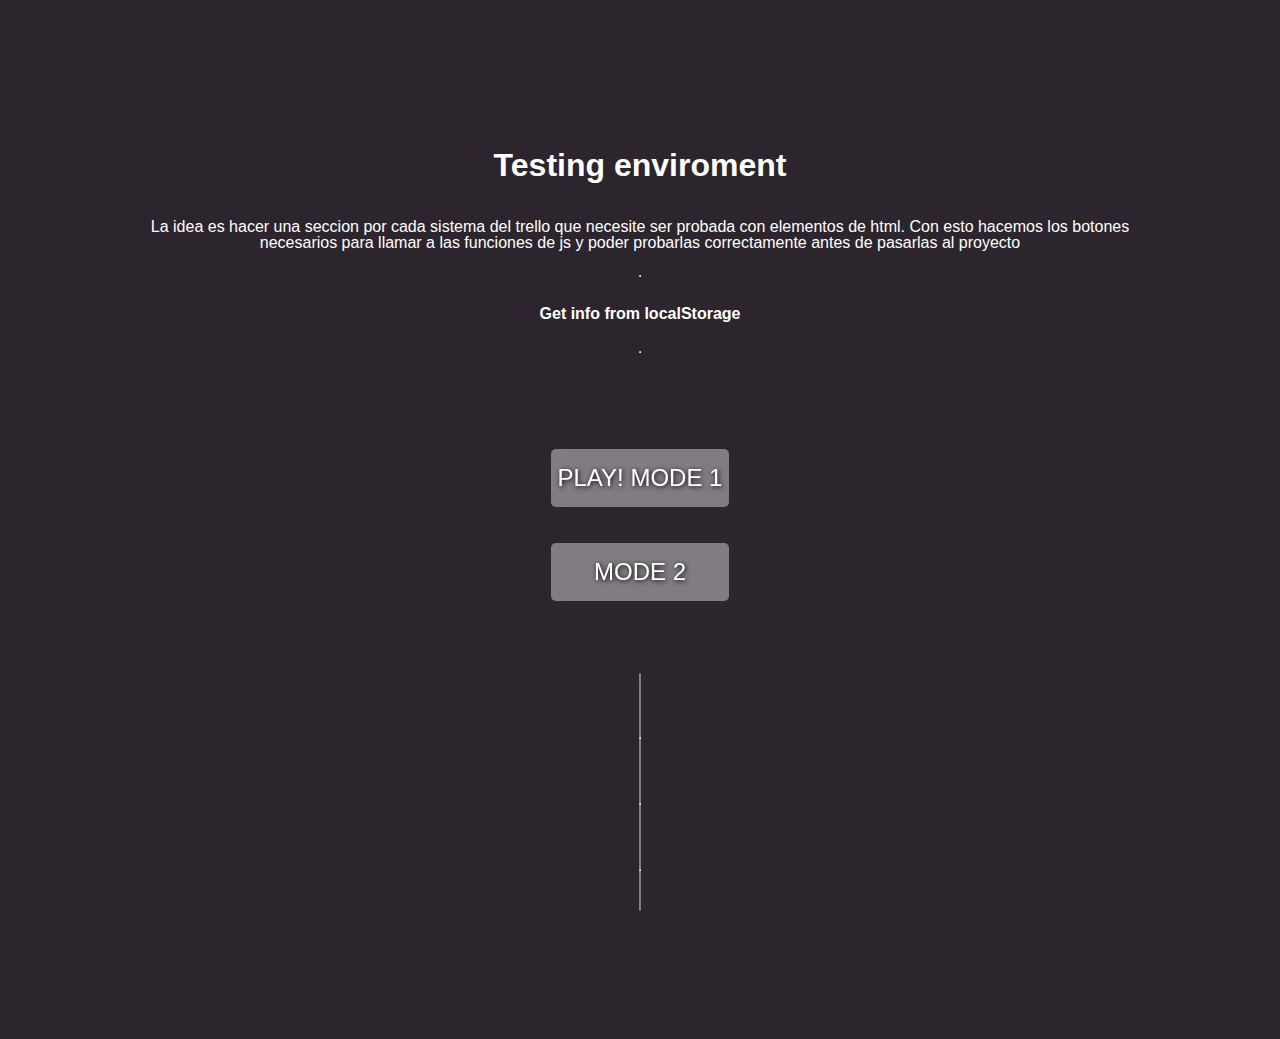
<file: index.html>
<!DOCTYPE html>
<html lang="en">

<head>
    <meta charset="UTF-8">
    <meta http-equiv="X-UA-Compatible" content="IE=edge">
    <meta name="viewport" content="width=device-width, initial-scale=1.0">

    <link rel="stylesheet" href="./styles.css">

    <link rel="stylesheet" href="./sources/Ian.css">

    <!-- <link href="https://cdn.jsdelivr.net/npm/bootstrap@5.0.0-beta3/dist/css/bootstrap.min.css" rel="stylesheet"
        integrity="sha384-eOJMYsd53ii+scO/bJGFsiCZc+5NDVN2yr8+0RDqr0Ql0h+rP48ckxlpbzKgwra6" crossorigin="anonymous"> -->


    <title> Deploying </title>
</head>


<body>

    <header>

        <h1>Testing enviroment</h1>
        <p>
            La idea es hacer una seccion por cada sistema del trello que necesite ser probada con elementos de html. Con
            esto hacemos los botones necesarios para llamar a las funciones de js y poder probarlas correctamente antes
            de pasarlas al proyecto
        </p>

    </header>
    <hr>

    <div class="task">
        <h4>Get info from localStorage</h4>
    </div>
    <hr>
    <br>

    <!-- #region MODE SELECTOR -->
    <section class="mode-selector center mt-3" id="Selection-Mode-Container">

        <div class="selection-button-container mb-3">
            <button class="gameMode1-start btn btn--start glass" id="GameMode1-start">PLAY! MODE 1</button>
            <button class="btn btn--start glass mt-2" id="Gamemode2-selection">MODE 2</button>
        </div>



    </section>

    <!-- #endregion mode selector -->


    <!-- #region FORM GAMEMODE 2 -->

    <section class="filter-form center d-none" id="FilterForm">
        <form action="" onsubmit="event.preventDefault()">

            <div class="filter-input-container mt-3">

                <label for="category">Category</label>
                <select name="category" id="Category">
                    <option value="Entertainment: Music">Entertainment: Music</option>
                    <option value="Entertainment: Film">Entertainment: Film</option>
                    <option value="Entertainment: Television">Entertainment: Television</option>
                    <option value="Entertainment: Video Games">Entertainment: Video Games</option>
                    <option value="Entertainment: Japanese Anime & Manga">Entertainment: Japanese Anime & Manga</option>
                    <option value="Entertainment: Cartoon & Animations">Entertainment: Cartoon & Animations</option>
                    <option value="Science & Nature">Science & Nature</option>
                    <option value="Science: Computers">Science: Computers</option>
                    <option value="History">History</option>
                </select>


                <label for="level">Level</label>
                <select name="level" id="Level">
                    <option value="1">Easy</option>
                    <option value="2">Medium</option>
                    <option value="3">Hard!</option>
                </select>

                <label for="type">Type</label>
                <select name="type" id="Type">
                    <option value="1">Multiple</option>
                    <option value="2">True or false</option>
                </select>


            </div>

            <button class="gameMode2-start btn btn--start glass" id="GameMode2-start">Play</button>



        </form>



    </section>

    <!-- #endregion form gamemode 2 -->


    <!-- #region GAMEPLAY DISPLAY -->


    <section class="gameplay-display mt-5">

        <div class="game-quesiton-container glass">
            <div id="level-display-div">
                <!----- Se imprime el nivel ------->
            </div>
            <h2 id="Q1"></h2>
            <div id="Answers1" class="center">
                <!--  Se imprimen las respuestas  -->
            </div>
            <br>
            <hr>
            <h2 id="Q2"></h2>
            <div id="Answers2" class="center">
                <!--  Se imprimen las respuestas  -->
            </div>
            <br>
            <hr>
            <h2 id="Q3"></h2>
            <div id="Answers3" class="center">
                <!--  Se imprimen las respuestas  -->
            </div>
            <br>
            <hr>
            <br>
            <br>
            <div id="next-button-div" class="center">
                <!--  Se imprime el botón  -->
            </div>
        </div>



        <div class="result-container d-flex d-none" id="results">
        </div>

    </section>

    <!-- #endregion gameplay display -->



    <!-- #region COVER -->


    <section class="waiting-card d-none" id="cover">
        <div class="message-container">
            <h2>GET READY!</h2>
            <h5>Next Round Coming...</h5>
        </div>
    </section>




    <!-- #endregion cover -->



    <script src="./index.js" type="module"></script>
</body>



</html>
</file>
<file: styles.css>
body{
    background-color: rgb(44, 37, 46);
    color: white;
    margin: 10%;

    display: flex;
    flex-direction: column;
    justify-content: center;
    align-items: center;
}


header{
    display: flex;
    flex-direction: column;
    justify-content: center;
    text-align: center;
}


.working-on{
    background-color: cornflowerblue;
}

.hide{
    display: none;
}

.center{
    display: flex;
    flex-direction: column;
    justify-content: center;    
    text-align: center;
}

h2{
    text-align: center;
}

h4{
    text-align: center;
}
</file>
<file: sources/Ian.css>
html {
    font-size: 62.5%;
    box-sizing: border-box;
    font-family: 'Anton', sans-serif;
  }
  
  *, *:after, *:before {
    box-sizing: inherit;
  }
  
  body {
   line-height: 1;
    font-size: 16px;
    background-image: url("https://mir-s3-cdn-cf.behance.net/project_modules/1400_opt_1/04589a77223425.5c8132868da75.jpg");
    background-repeat: repeat;
    background-position: top center;
  }
  
  @media (min-width: 1400px) {
    body{
      background-size: cover;

    } 
  }
  
  h2 {
    font-size: 4.8rem;
    color: white;
    text-align: center;
    text-shadow:  1px 1px 5px black;
  }
  
  button {
    font-size: 2.4rem;
    border: none;
    text-shadow:  1px 1px 5px black;
  }
  
  .main {
    position: absolute;
    top: 0;
    right: 0;
    bottom: 0;
    left: 0;
  }
  
  @media (min-width: 576px) {
    .flex-column {
      display: flex;
      flex-direction: column;
      justify-content: center;
    }
  
  
  }
  
  /* UTILITIES */
  
  .center {
    margin: 0 auto;
  }
  
  .text-center {
    text-align: center;
  }
  .glass {
    background-color: rgba(255, 255, 255, 0.4);
    backdrop-filter: blur(6px);
    box-shadow: 4px 4px 11px 4px rgba(51,51,51,0.3);
    border-radius: 0.5rem;
  }
  
  .glass-btn {
    background-color: rgba(255, 255, 255, 0);
    backdrop-filter: blur(0);
    box-shadow: 0 4px 7px 3px rgba(51,51,51,0.3);
  }
  
  .glass-border {
     border-top: solid 1px rgba(255, 255, 255, 0.4);
    border-left: solid 1px rgba(255, 255, 255, 0.4);
  }
  
  .btn{
    flex-basis: calc(33% - 0.5rem);
    padding: 1.5rem 0.7rem;
    color: white;
    transform: scale(1);
    transition: 0.5s;
  }
  
  .btn:hover {
    cursor: pointer;
    transform: scale(1.05);
    transition: 0.5s;
  }
  
  .btn--start {
    flex-basis: calc( 50% - 0.5rem );
  }
  
  /*Start Area*/
  
  .start {
    margin-top: 2rem;
  }
  
  .start__logo {
   
  }
  
  .start__logo img {
    display: block;
  }
  
  .start__buttons {
    display: flex;
    justify-content: space-between;
    text-align: center;
    padding-bottom: 2rem;
  }
  
  
  /* PLAY AREA */
  
  .menu{
    margin-top: 5rem;
    padding: 1rem 0;
  }
  
  .menu__buttons {
    width: 90%;
    height: 100%;
    display: flex;
    justify-content: space-around;
    align-items: center;
  }
  
  .content {
    margin-top: 0.7rem;
    min-height: 30rem; 
  }
  
  .container {
    width: 90%;
  }
  
  @media (min-width: 768px){
    .container{
      max-width: 100rem;
    }
  }
  
  
  /*CARDS*/
  .cards {
    padding-bottom: 2rem;
  }
  
  .card {
    display: flex;
    flex-direction: column;
    align-items: center;
    padding: 1rem 0;
    margin: 1rem 0;
  }
  
  .card__picture img {
    display: block;
    border-radius: 50%;
  }
  
  .card__info {
    text-align: center;
  }
  
  @media (min-width: 576px) {
    .card {
      flex-direction: row;
      align-items: center;
    }
    .card__picture{
      width: 30%; 
    }
    .card__picture img {
      display: block;
      border-radius: 50%;
    }
    .card__info {
      display: flex;
      justify-content: space-around;
      width: 70%;
    }
  }
  
  
  
  #about {
    display:none;
  }

  .selectedAnswer{
    background-color: rgba(52, 173, 243, 0.616);
}

.mt-3{
    margin-top: 8vh;
}

.mb-3{
    margin-bottom: 8vh;
}

.game-quesiton-container{

    padding: 10%;
}

.mt-2{
  margin-top: 4vh;
}

.mb-2{
  margin-bottom: 4vh;
}

.waiting-card{
    position: fixed;
    top: 10vh;
    background-color: rgb(37, 16, 85);

    height: 60rem;
    width: 60rem;

    display: flex;
    flex-direction: column;
    justify-content: center;
    align-items: center;
    text-align: center;

    border-radius: 50%;
}

.d-none{
    display: none !important;
}

#GameMode2-start{
    width: 10vw;
}

.filter-form{
    margin-top: 15px;
    padding: 20px;
}

.filter-input-container{
    padding: 20px;
}



option{
    background-color: rgba(255, 255, 255, 0.4);
    backdrop-filter: blur(6px);
    box-shadow: 4px 4px 11px 4px rgba(51,51,51,0.3);
    border-radius: 0.5rem;
}


.result-container{
    position: fixed;
    top: 10vh;
    left: 25vw;

    width: 50vw;
    height: 60vh;

    background-color: rgb(0, 17, 255);

    border-radius: 20px;

    display: flex;
    flex-direction: column;
    justify-content: center;
    align-items: center;
}

.yellow-color{
  background-color: rgba(235, 41, 202, 0.726);
  border: 2px solid white;
}

.selection-button-container{
  display: flex;
  flex-direction: column;
  justify-content: space-between;
}
</file>
